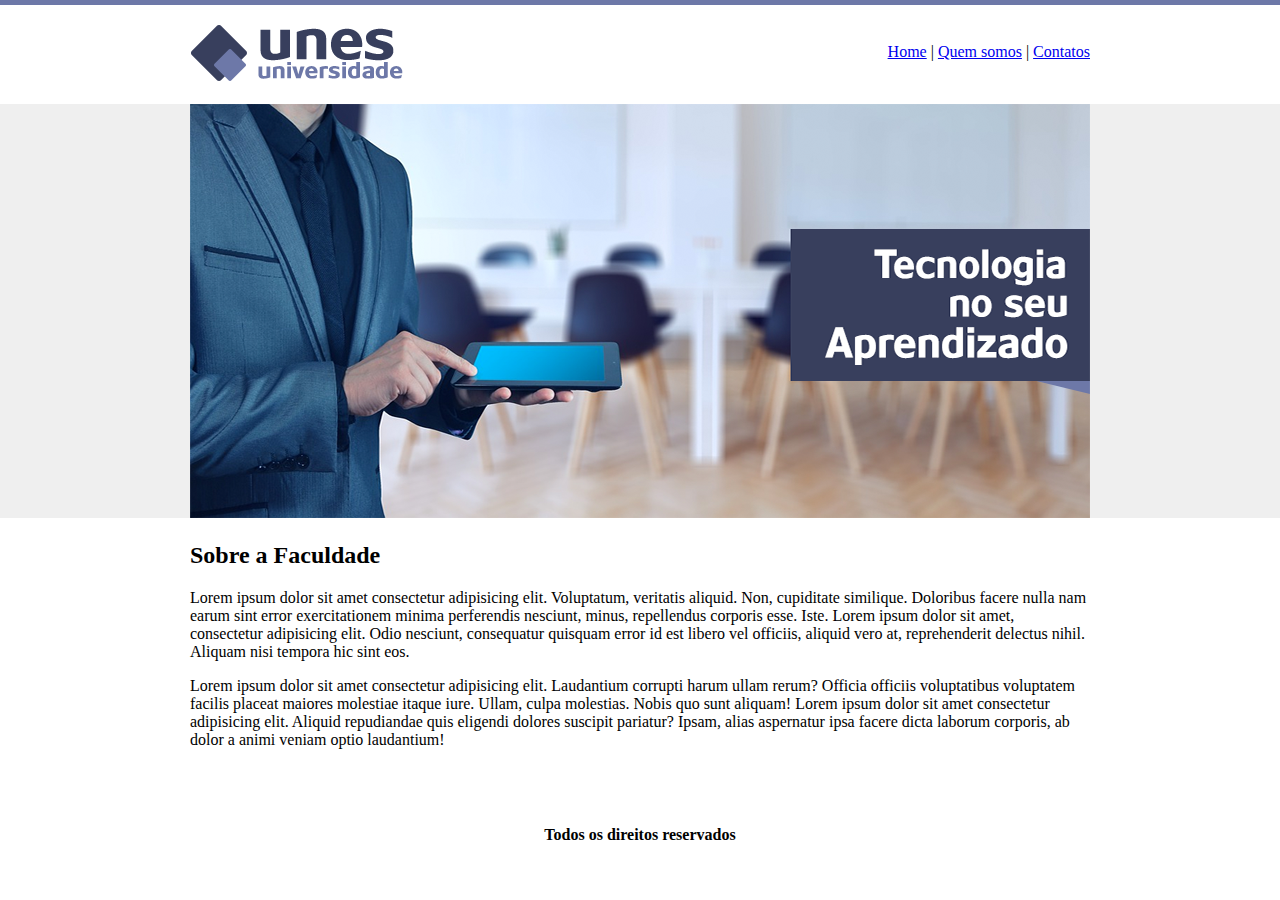
<file: D1/index.html>
<!DOCTYPE html>
<html lang="en">
<head>

    <meta charset="UTF-8">
    <meta name="viewport" content="width=device-width, initial-scale=1.0">

    <title>Home</title>
    <link rel="icon" type="image/x-icon" href="./img/favImg.png">

    <link rel="stylesheet" href="./style.css">

</head>
<body>
    <!--Cabeçalho-->
    <div>
        <span class="logo">
            <img src="./img/logo.png" alt="Logo">
        </span>
        <span class="linksC">
            <a href="./index.html">Home</a>
            <p style="padding: 0px 4px;">|</p>
            <a href="./who.html">Quem somos</a>
            <p style="padding: 0px 4px;">|</p>
            <a href="./contacts.html">Contatos</a>
        </span>
        <div style="clear: both;"></div>
    </div>
    <!--Conteudo-->
    <div class="conteudo">
        <!--Img-->
        <div>
            <img src="./img/capa.png" alt="Capa">
        </div>
        <!--Texto-->
        <div>
            <h2>Sobre a Faculdade</h2>
            <p class="paragrafo">Lorem ipsum dolor sit amet consectetur adipisicing elit. Voluptatum, veritatis aliquid. Non, cupiditate similique. Doloribus facere nulla nam earum sint error exercitationem minima perferendis nesciunt, minus, repellendus corporis esse. Iste. Lorem ipsum dolor sit amet, consectetur adipisicing elit. Odio nesciunt, consequatur quisquam error id est libero vel officiis, aliquid vero at, reprehenderit delectus nihil. Aliquam nisi tempora hic sint eos.</p>
            <p>Lorem ipsum dolor sit amet consectetur adipisicing elit. Laudantium corrupti harum ullam rerum? Officia officiis voluptatibus voluptatem facilis placeat maiores molestiae itaque iure. Ullam, culpa molestias. Nobis quo sunt aliquam! Lorem ipsum dolor sit amet consectetur adipisicing elit. Aliquid repudiandae quis eligendi dolores suscipit pariatur? Ipsam, alias aspernatur ipsa facere dicta laborum corporis, ab dolor a animi veniam optio laudantium!</p>
        </div>
    </div>
    <!--Rodapé-->
    <div class="rodape">
        <h4>Todos os direitos reservados</h4>
    </div>
</body>
</html>
</file>
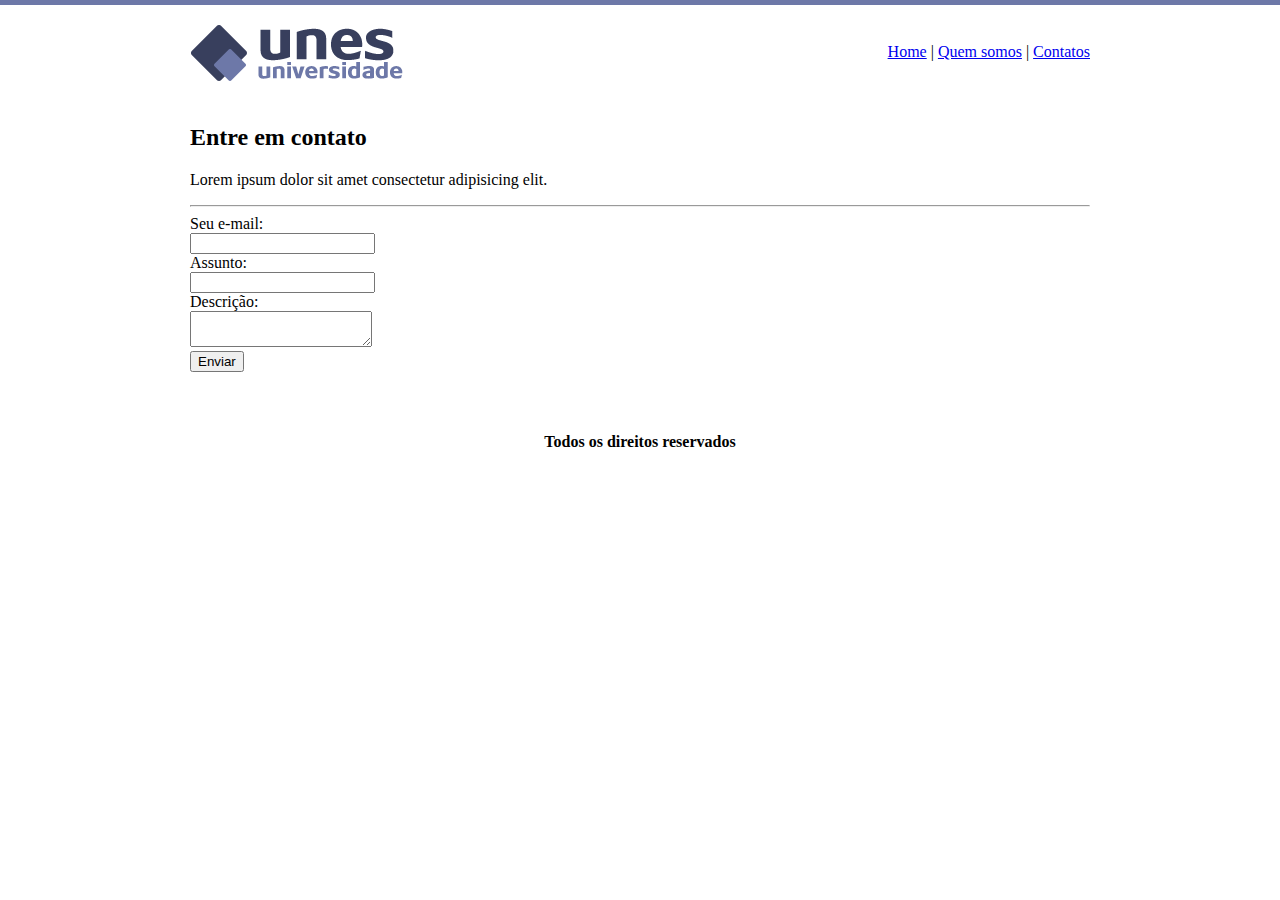
<file: D1/contacts.html>
<!DOCTYPE html>
<html lang="en">
<head>

    <meta charset="UTF-8">
    <meta name="viewport" content="width=device-width, initial-scale=1.0">

    <title>Contato</title>
    <link rel="icon" type="image/x-icon" href="./img/favImg.png">

    <link rel="stylesheet" href="./style.css">
    <style>body{background-image: url('./img/fundo2.png');}</style>

</head>
<body>
    <!--Cabeçalho-->
    <div>
        <span class="logo">
            <img src="./img/logo.png" alt="Logo">
        </span>
        <span class="linksC">
            <a href="./index.html">Home</a>
            <p style="padding: 0px 4px;">|</p>
            <a href="./who.html" >Quem somos</a>
            <p style="padding: 0px 4px;">|</p>
            <a href="./contacts.html">Contatos</a>
        </span>
        <div style="clear: both;"></div>
    </div>
    <!--Conteudo-->
    <div class="conteudo">
        <h2>Entre em contato</h2>
        <p>Lorem ipsum dolor sit amet consectetur adipisicing elit.</p>
        <hr>
        <form>
            <label>Seu e-mail:</label><br>
            <input type="text"><br>
            <label>Assunto:</label><br>
            <input type="text"><br>
            <label>Descrição:</label><br>
            <textarea></textarea><br>
            <input type="submit" value="Enviar">
        </form>
          
    </div>
    <!--Rodapé-->
    <div class="rodape">
        <h4>Todos os direitos reservados</h4>
    </div>
</body>
</html>
</file>
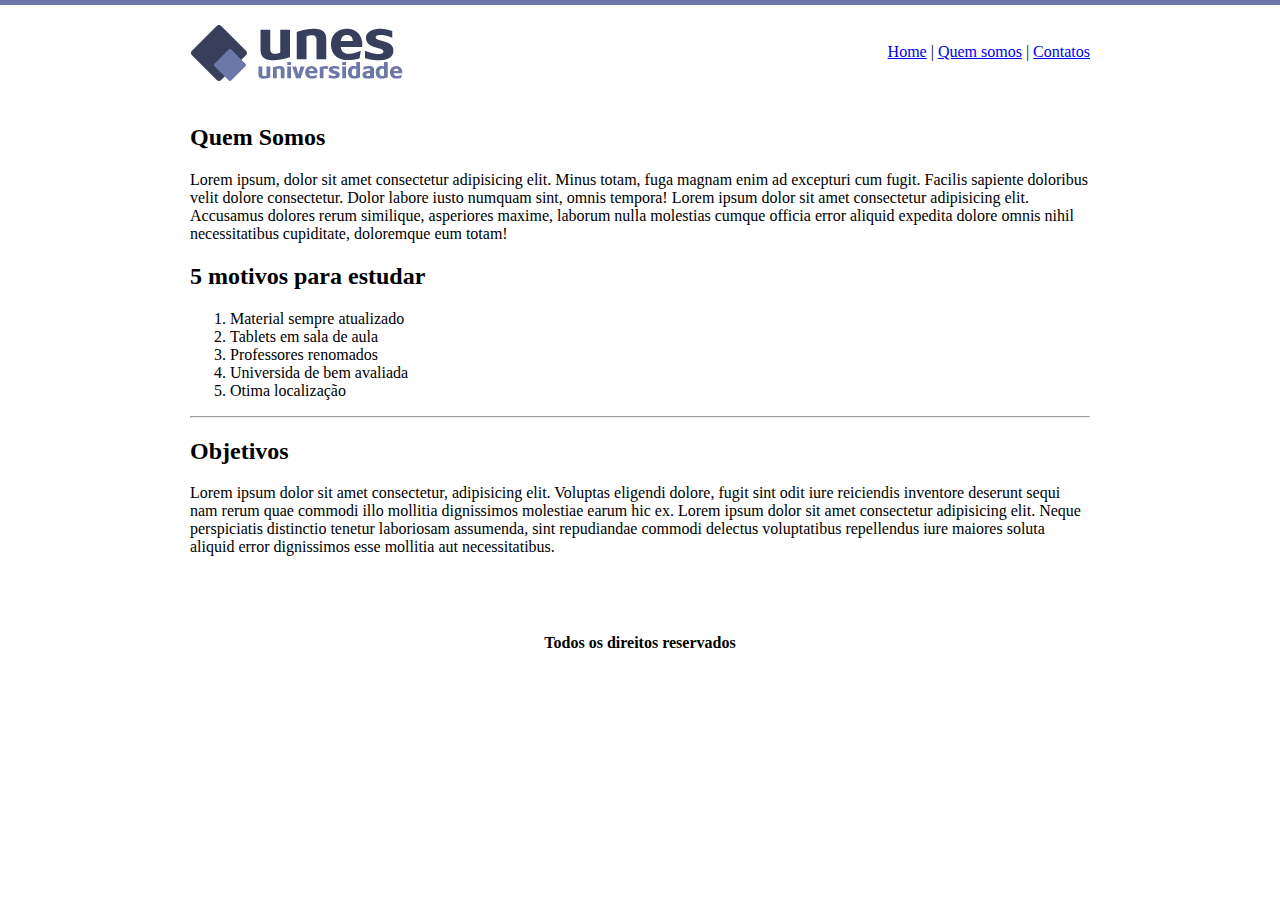
<file: D1/who.html>
<!DOCTYPE html>
<html lang="en">
<head>

    <meta charset="UTF-8">
    <meta name="viewport" content="width=device-width, initial-scale=1.0">

    <title>Quem Somos</title>
    <link rel="icon" type="image/x-icon" href="./img/favImg.png">

    <link rel="stylesheet" href="./style.css">
    <style>body{background-image: url('./img/fundo2.png');}</style>

</head>
<body>
    <!--Cabeçalho-->
    <div>
        <span class="logo">
            <img src="./img/logo.png" alt="Logo">
        </span>
        <span class="linksC">
            <a href="./index.html">Home</a>
            <p style="padding: 0px 4px;">|</p>
            <a href="./who.html">Quem somos</a>
            <p style="padding: 0px 4px;">|</p>
            <a href="./contacts.html">Contatos</a>
        </span>
        <div style="clear: both;"></div>
    </div>
    <!--Conteudo-->
    <div class="conteudo">
        <h2>Quem Somos</h2>
        <p>Lorem ipsum, dolor sit amet consectetur adipisicing elit. Minus totam, fuga magnam enim ad excepturi cum fugit. Facilis sapiente doloribus velit dolore consectetur. Dolor labore iusto numquam sint, omnis tempora! Lorem ipsum dolor sit amet consectetur adipisicing elit. Accusamus dolores rerum similique, asperiores maxime, laborum nulla molestias cumque officia error aliquid expedita dolore omnis nihil necessitatibus cupiditate, doloremque eum totam!</p>
        <h2>5 motivos para estudar</h2>
        <ol>
            <li>Material sempre atualizado</li>
            <li>Tablets em sala de aula</li>
            <li>Professores renomados</li>
            <li>Universida de bem avaliada</li>
            <li>Otima localização</li>
        </ol>
        <hr>
        <h2>Objetivos</h2>
        <p>Lorem ipsum dolor sit amet consectetur, adipisicing elit. Voluptas eligendi dolore, fugit sint odit iure reiciendis inventore deserunt sequi nam rerum quae commodi illo mollitia dignissimos molestiae earum hic ex. Lorem ipsum dolor sit amet consectetur adipisicing elit. Neque perspiciatis distinctio tenetur laboriosam assumenda, sint repudiandae commodi delectus voluptatibus repellendus iure maiores soluta aliquid error dignissimos esse mollitia aut necessitatibus.</p>
    </div>
    <!--Rodapé-->
    <div class="rodape">
        <h4>Todos os direitos reservados</h4>
    </div>
</body>
</html>
</file>
<file: D1/style.css>
/* 
div {
    border: 1px solid red;
}

span{
    border: 1px solid blue;
} 
*/

.logo{
    float: left;
    height: 104px;
    display: flex;
    align-items: center;
}
.linksC{
    float: right;
    height: 104px;
    display: flex;
    align-items: center;
}

.conteudo{
    padding-bottom: 40px;
}

.rodape{
    text-align: center;
}

body{
    max-width: 900px;
    margin: 0 auto;
    background-image: url('./img/fundo.png');
}
</file>
